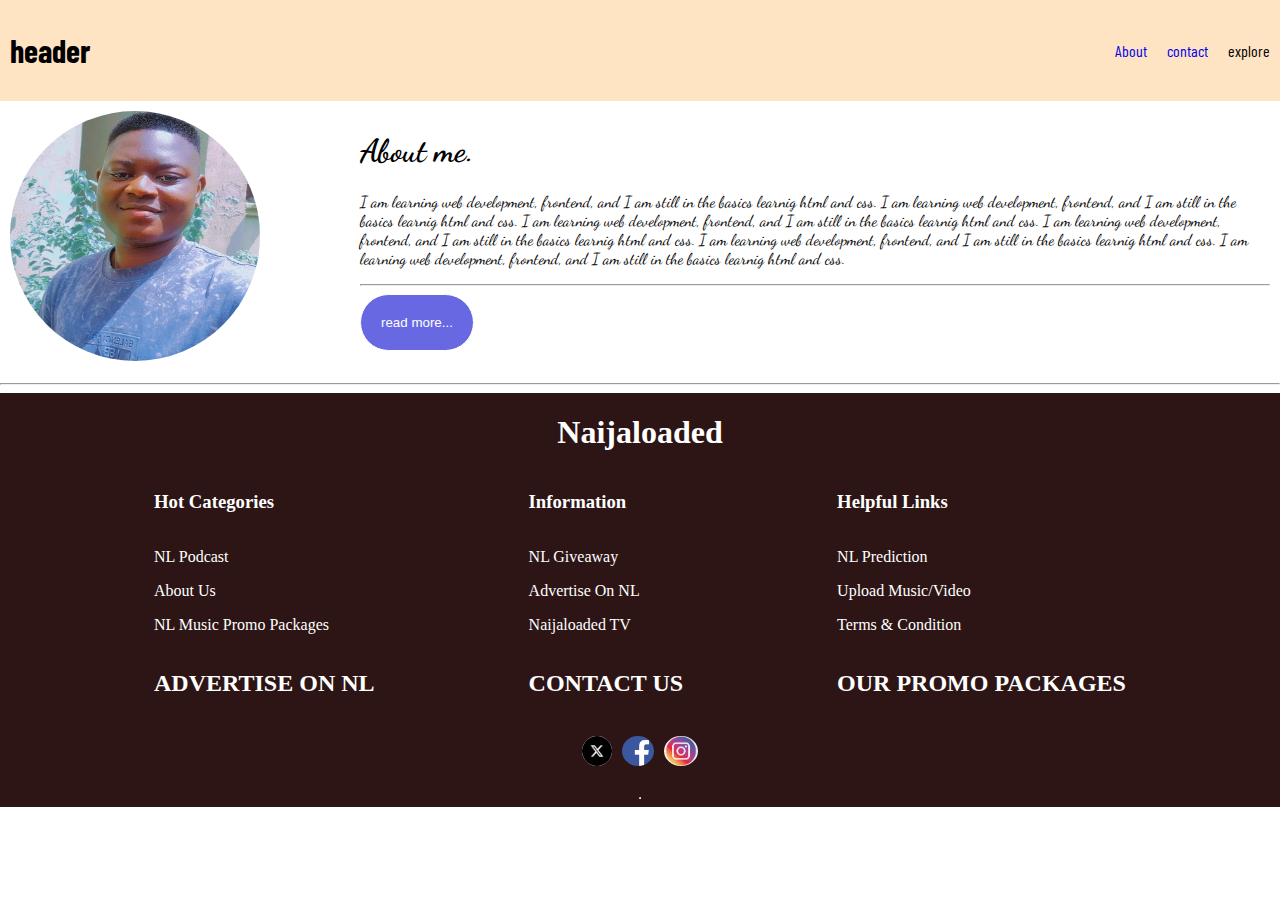
<file: index.html>
<!DOCTYPE html>
<html lang="en">
<head>
    <meta charset="UTF-8">
    <meta name="viewport" content="width=device-width, initial-scale=1.0">
    <title>Document</title>
    <link rel="stylesheet" href="style.css">
    <link rel="preconnect" href="https://fonts.googleapis.com">
<link rel="preconnect" href="https://fonts.gstatic.com" crossorigin>
<link href="https://fonts.googleapis.com/css2?family=Barlow+Condensed:ital,wght@0,100;0,200;0,300;0,400;0,500;0,600;0,700;0,800;0,900;1,100;1,200;1,300;1,400;1,500;1,600;1,700;1,800;1,900&family=Dancing+Script:wght@400..700&display=swap" rel="stylesheet">
</head>
<body>
    <div class="header">
        <h1>header</h1>
        <ul>
            <li class=""about><a href="about.html">About</a></li>
            <li class="contact"><a href="contact.html">contact</a> </li>
            <li>explore</li>
        </ul>
    </div>
    <div class="main-body">
        <div class="left-side">
            <img src="dafe.jpg" alt="my image">
        </div>
        <div class="right-side">
            <h1>About me.</h1>
            <p>I am learning web development, frontend, and I am still in the basics learnig html and css.
                I am learning web development, frontend, and I am still in the basics learnig html and css.
                I am learning web development, frontend, and I am still in the basics learnig html and css.
                I am learning web development, frontend, and I am still in the basics learnig html and css.
                I am learning web development, frontend, and I am still in the basics learnig html and css.
                I am learning web development, frontend, and I am still in the basics learnig html and css.
            </p>
            <hr>
            <button>
                read more...
            </button>
        </div>

        </div>
        <hr>
    <div class="footer">
        <div>
            <h1>Naijaloaded</h1>
        </div>
        <div class="second-div">
            <div class="middle-div">
                <h3>Hot Categories</h3>
                <div>
                    <p>NL Podcast</p>
                    <p>About Us</p>
                    <p>NL Music Promo Packages</p>
                   </div>
                   <h2>ADVERTISE ON NL</h2>
            </div>
            <div class="middle-div">
                <h3>Information</h3>
                <div>
                    <p>NL Giveaway</p>
                    <p>Advertise On NL</p>
                    <p>Naijaloaded TV</p>
                   </div>
                   <h2>CONTACT US</h2>
            </div>
            <div class="middle-div">
                <h3>Helpful Links</h3>
                <div>
                    <p>NL Prediction</p>
                    <p>Upload Music/Video</p>
                    <p>Terms & Condition</p>
                   </div>
                   <h2>OUR PROMO PACKAGES</h2>
            </div>
        </div>
        <div class="last-div">
            <h3><a href="https://x.com/holuwadafe/status/1830246243781726618"><img src="twitter.png" alt="twitter-icon" style="height: 30px;"> </a></h3>
            <h3><a href="https://www.facebook.com/share/152Cg637fE/"><img src="facebook.png" alt="facebook-icon" style="height: 30px;"> </a></h3>
            <h3><a href="/"><img src="instagram.jpeg" alt="instagram-icon" style="height: 30px;"></a></h3>
        </div>
           <hr>
    </div>
</body>
</html>
</file>
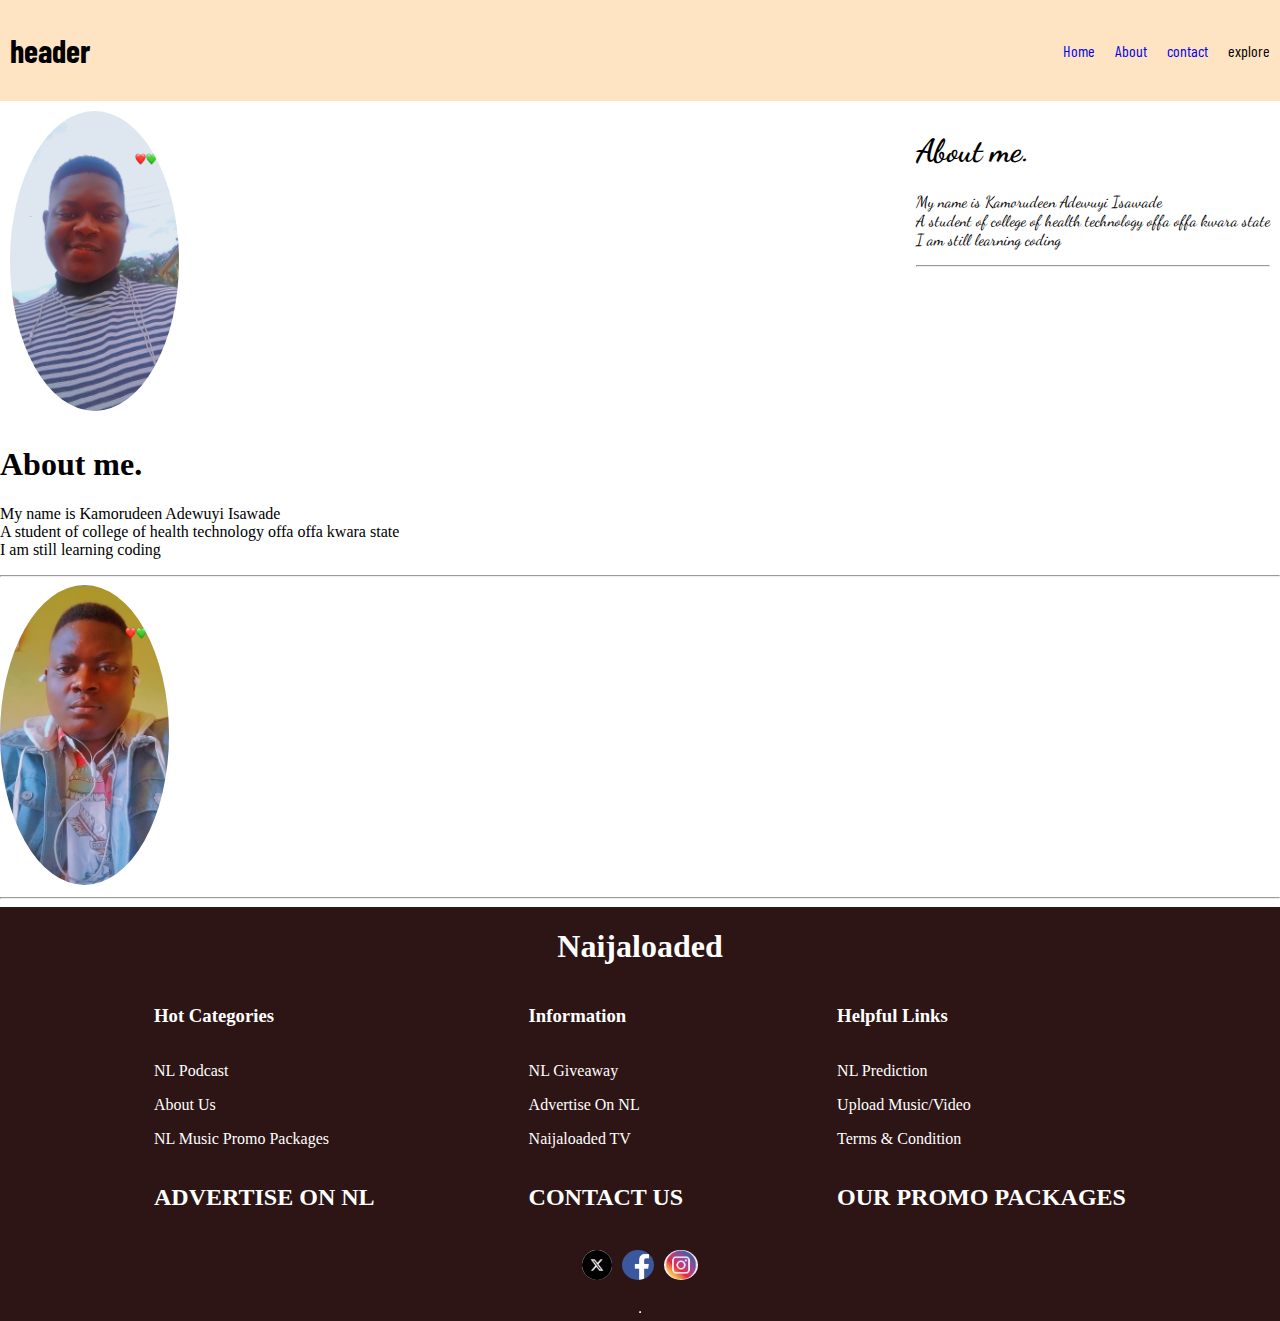
<file: about.html>
<!DOCTYPE html>
<html lang="en">
<head>
    <meta charset="UTF-8">
    <meta name="viewport" content="width=device-width, initial-scale=1.0">
    <title>Document</title>
    <link rel="stylesheet" href="style.css">
    <link href="https://fonts.googleapis.com/css2?family=Barlow+Condensed:ital,wght@0,100;0,200;0,300;0,400;0,500;0,600;0,700;0,800;0,900;1,100;1,200;1,300;1,400;1,500;1,600;1,700;1,800;1,900&family=Dancing+Script:wght@400..700&display=swap" rel="stylesheet">
</head>
<body>
    <div class="header">
        <h1>header</h1>
        <ul>
            <li><a href="index.html">Home</a></li>
            <li><a href="about.html">About</a></li>
            <li><a href="contact.html">contact</a> </li>
            <li>explore</li>
            
        </ul>
    </div>
    <main>
        <div class="main-body">
    
            <div class="right-side">
                <img src="dafe2.jpg" alt="my image" style="height: 300px;">
            </div>
            <div class="left-side">
                <h1>About me.</h1>
                <p>My name is Kamorudeen Adewuyi Isawade<br>A student of college of health technology offa offa kwara state<br>I am still learning coding</p>
                <hr>
            </div>
        </div>

            <div class="about-body">
        
                <div class="left-side">
                    <h1>About me.</h1>
                    <p>My name is Kamorudeen Adewuyi Isawade<br>A student of college of health technology offa offa kwara state<br>I am still learning coding</p>
                    <!-- <img src="dafe3.jpg" alt="my image" style="height: 300px;"> -->
                    <hr>
                    
                </div>
                <div class="right-side">
                    <img src="dafe3.jpg" alt="my image" style="height: 300px;">
                </div>
                </div>
    </main>
        <hr>
    <div class="footer">
        <div>
            <h1>Naijaloaded</h1>
        </div>
        <div class="second-div">
            <div class="middle-div">
                <h3>Hot Categories</h3>
                <div>
                    <p>NL Podcast</p>
                    <p>About Us</p>
                    <p>NL Music Promo Packages</p>
                   </div>
                   <h2>ADVERTISE ON NL</h2>
            </div>
            <div class="middle-div">
                <h3>Information</h3>
                <div>
                    <p>NL Giveaway</p>
                    <p>Advertise On NL</p>
                    <p>Naijaloaded TV</p>
                   </div>
                   <h2>CONTACT US</h2>
            </div>
            <div class="middle-div">
                <h3>Helpful Links</h3>
                <div>
                    <p>NL Prediction</p>
                    <p>Upload Music/Video</p>
                    <p>Terms & Condition</p>
                   </div>
                   <h2>OUR PROMO PACKAGES</h2>
            </div>
        </div>
        <div class="last-div">
            <h3><a href="https://x.com/holuwadafe/status/1830246243781726618"><img src="twitter.png" alt="twitter-icon" style="height: 30px;"> </a></h3>
            <h3><a href="https://www.facebook.com/share/152Cg637fE/"><img src="facebook.png" alt="facebook-icon" style="height: 30px;"> </a></h3>
            <h3><a href="/"><img src="instagram.jpeg" alt="instagram-icon" style="height: 30px;"></a></h3>
        </div>
           <hr>
    </div>
</body>
</html>
</file>
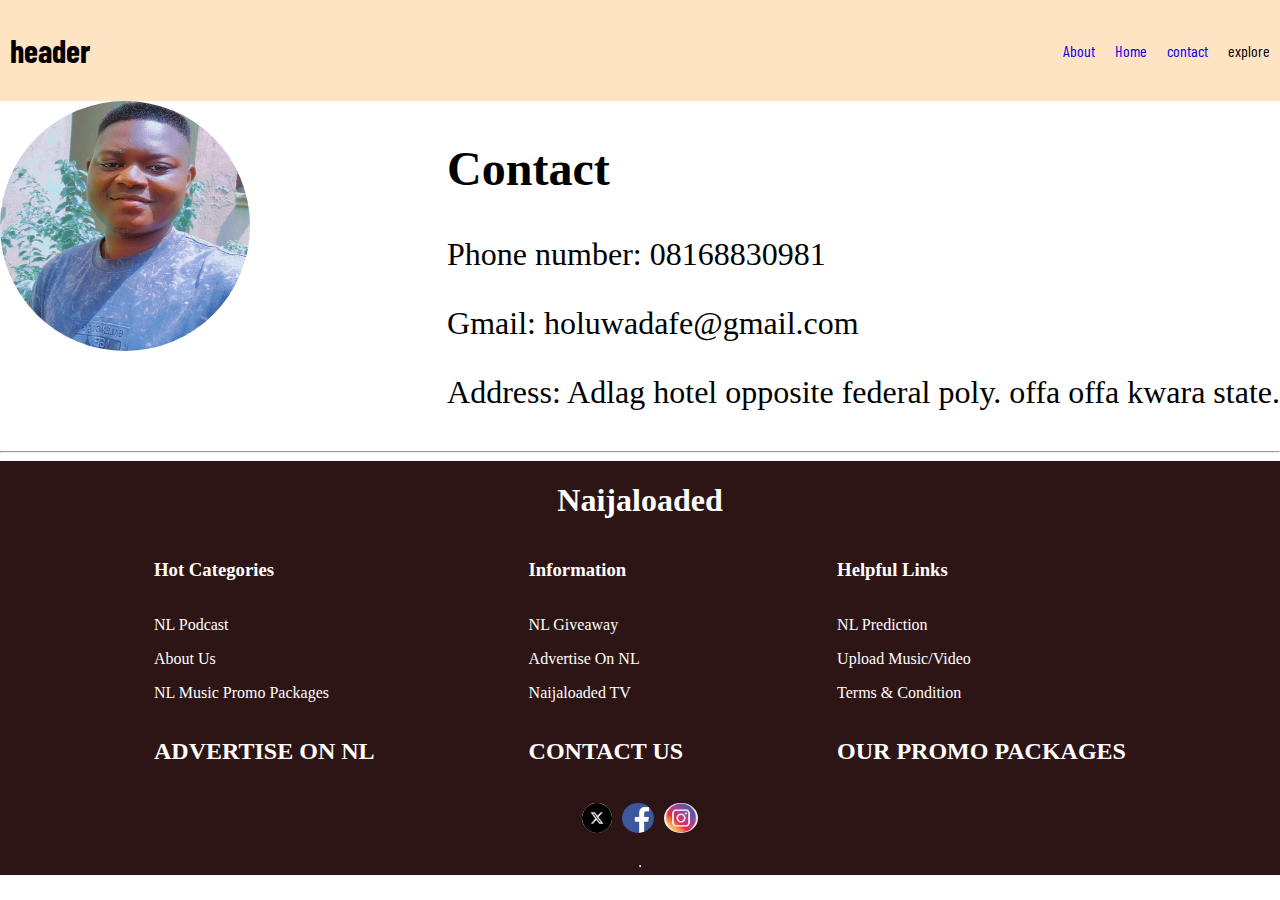
<file: contact.html>
<!DOCTYPE html>
<html lang="en">
<head>
    <meta charset="UTF-8">
    <meta name="viewport" content="width=device-width, initial-scale=1.0">
    <title>Document</title>
    <link rel="stylesheet" href="style.css">
    <link rel="preconnect" href="https://fonts.gstatic.com" crossorigin>
    <link href="https://fonts.googleapis.com/css2?family=Barlow+Condensed:ital,wght@0,100;0,200;0,300;0,400;0,500;0,600;0,700;0,800;0,900;1,100;1,200;1,300;1,400;1,500;1,600;1,700;1,800;1,900&family=Dancing+Script:wght@400..700&display=swap" rel="stylesheet">
</head>
<body>
    <div class="header">
        <h1>header</h1>
        <ul>
            <li><a href="about.html">About</a></li>
            <li><a href="/">Home</a></li>
            <li><a href="contact.html">contact</a> </li>
            <li>explore</li>
        </ul>
    </div>
    <div class="contact-body">
        <div class="left-side">
            <img src="dafe.jpg" alt="my image">
        </div>
        <div class="right-side">
           <h2>Contact</h2>
           <p>Phone number: 08168830981</p>
           <p>Gmail: holuwadafe@gmail.com</p>
           <p>Address: Adlag hotel opposite federal poly. offa offa kwara state.</p>
        </div>

        </div>
        <hr>
    <div class="footer">
        <div>
            <h1>Naijaloaded</h1>
        </div>
        <div class="second-div">
            <div class="middle-div">
                <h3>Hot Categories</h3>
                <div>
                    <p>NL Podcast</p>
                    <p>About Us</p>
                    <p>NL Music Promo Packages</p>
                   </div>
                   <h2>ADVERTISE ON NL</h2>
            </div>
            <div class="middle-div">
                <h3>Information</h3>
                <div>
                    <p>NL Giveaway</p>
                    <p>Advertise On NL</p>
                    <p>Naijaloaded TV</p>
                   </div>
                   <h2>CONTACT US</h2>
            </div>
            <div class="middle-div">
                <h3>Helpful Links</h3>
                <div>
                    <p>NL Prediction</p>
                    <p>Upload Music/Video</p>
                    <p>Terms & Condition</p>
                   </div>
                   <h2>OUR PROMO PACKAGES</h2>
            </div>
        </div>
        <div class="last-div">
            <h3><a href="https://x.com/holuwadafe/status/1830246243781726618"><img src="twitter.png" alt="twitter-icon" style="height: 30px;"> </a></h3>
            <h3><a href="https://www.facebook.com/share/152Cg637fE/"><img src="facebook.png" alt="facebook-icon" style="height: 30px;"> </a></h3>
            <h3><a href="/"><img src="instagram.jpeg" alt="instagram-icon" style="height: 30px;"></a></h3>
        </div>
           <hr>
    </div>
</body>
</html>
</file>
<file: style.css>
body {
    margin: 0;
    background-color: white;
    /* font-family: "Dancing Script", serif; */

}
.header {
    background-color: bisque;
    display: flex;
    justify-content: space-between;
    padding: 10px;
    font-family: "Barlow Condensed", serif;
}
 .header ul {
     display: flex;
     /* flex-direction: row; */
    justify-content: space-between;
    /* margin-left: 10px; */
    align-items: center;

    
} 
.header ul li {
    text-decoration: none;
    padding-left: 20px;
    list-style: none;
    
}
.left-side img {
    width: 250px;
    height: 250px;
}
.main-body {
    display: flex;
    padding: 10px;
    justify-content: space-between;
    /* flex-wrap: wrap; */
    gap: 100px;
    font-family: "Dancing Script", serif;

}
.right-side button {
    padding: 20px;
    background-color: rgb(104, 104, 227);
    border-radius: 50px;
    border: 1px white solid;
    color: #fff;
}
 .footer {
    background-color: rgb(45, 21, 21);
    color: #fff;
    display: flex;
    justify-content: space-around;
    flex-direction: column;
}
.second-div {
    display: flex;
    justify-content: space-evenly;
    /* align-items: flex-start; */
}
.footer div p {
    list-style: none;
    text-decoration: none;
}
.middle-div {
    display: flex;
    flex-direction: column;
    justify-content: left;
    align-items: flex-start;
}
.footer h1 {
    text-align: center;
}
.last-div {
    display: flex;
    /* align-content: center; */
    justify-content: center;
    gap: 10px;
}
img {
    border-radius: 50%;
}
.main-body {
    display: flex;
}
.contact-body {
    display: flex;
    font-size: xx-large;
    justify-content: space-between;
}
a {
    text-decoration: none;
}
@media (max-width: 412px) {
    .main-body {
        background-color: aqua;
        display: flex;
        flex-wrap: wrap;
    }
    .footer {
        display: flex;
        flex-wrap: wrap;
    }
    .second-div {
        display: flex;
        flex-wrap: wrap;
    }
    .contact-body {
        display: flex;
        flex-wrap: wrap;
        background-color: palevioletred;
    }
    .about-body {
        display: flex;
        flex-wrap: wrap;
        background-color: rgb(103, 128, 128);
    }
    .right-side img {
        visibility: hidden;
    }
    }
</file>
